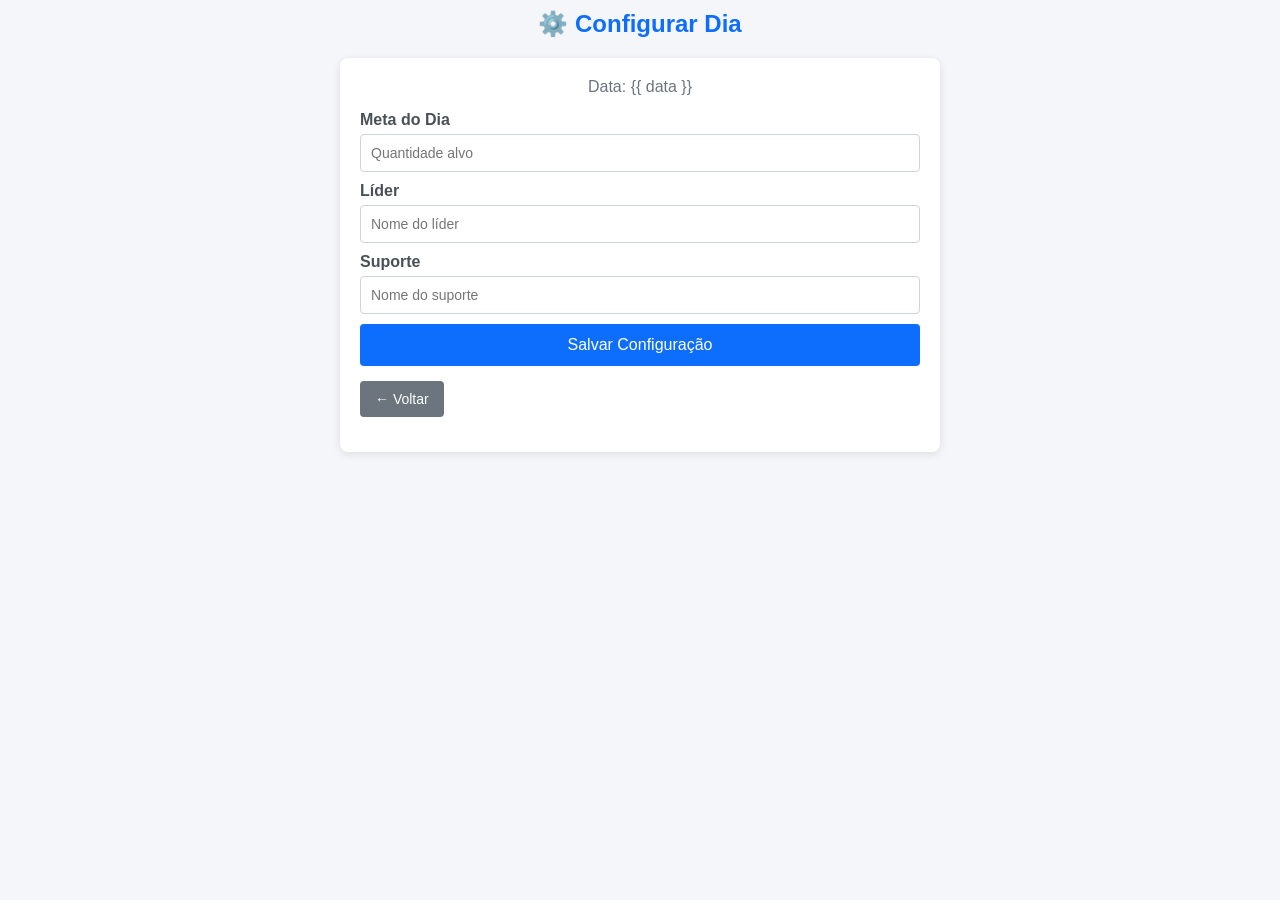
<file: templates/config.html>
<!DOCTYPE html>
<html lang="pt-BR">
<head>
    <meta charset="UTF-8">
    <meta name="viewport" content="width=device-width, initial-scale=1.0">
    <title>Configurar Dia - Controle BYD</title>
    <style>
        * { box-sizing: border-box; margin: 0; padding: 0; }
        body { font-family: Arial, sans-serif; background: #f4f6f9; padding: 10px; }
        .container { max-width: 600px; margin: auto; }
        h1 { text-align: center; color: #0d6efd; font-size: 1.5em; margin-bottom: 20px; }
        .card { background: #fff; border-radius: 8px; padding: 20px; box-shadow: 0 2px 8px rgba(0,0,0,0.1); margin-bottom: 15px; }
        label { display: block; margin-bottom: 5px; font-weight: bold; color: #495057; }
        input { width: 100%; padding: 10px; margin-bottom: 10px; border: 1px solid #ced4da; border-radius: 4px; font-size: 14px; }
        button { width: 100%; padding: 12px; background: #0d6efd; color: white; border: none; border-radius: 4px; font-size: 16px; cursor: pointer; }
        button:hover { background: #0b5ed7; }
        .back-link { display: inline-block; margin: 15px 0; padding: 10px 15px; background: #6c757d; color: white; text-decoration: none; border-radius: 4px; font-size: 14px; }
    </style>
</head>
<body>
    <div class="container">
        <h1>⚙️ Configurar Dia</h1>
        <div class="card">
            <p style="text-align:center; color:#6c757d; margin-bottom:15px;">Data: {{ data }}</p>
            <form method="POST">
                <label>Meta do Dia</label>
                <input type="number" name="meta" placeholder="Quantidade alvo" required>
                <label>Líder</label>
                <input type="text" name="lider" placeholder="Nome do líder" required>
                <label>Suporte</label>
                <input type="text" name="suporte" placeholder="Nome do suporte" required>
                <button type="submit">Salvar Configuração</button>
            </form>
            <a href="/" class="back-link">← Voltar</a>
        </div>
    </div>
</body>
</html>
</file>
